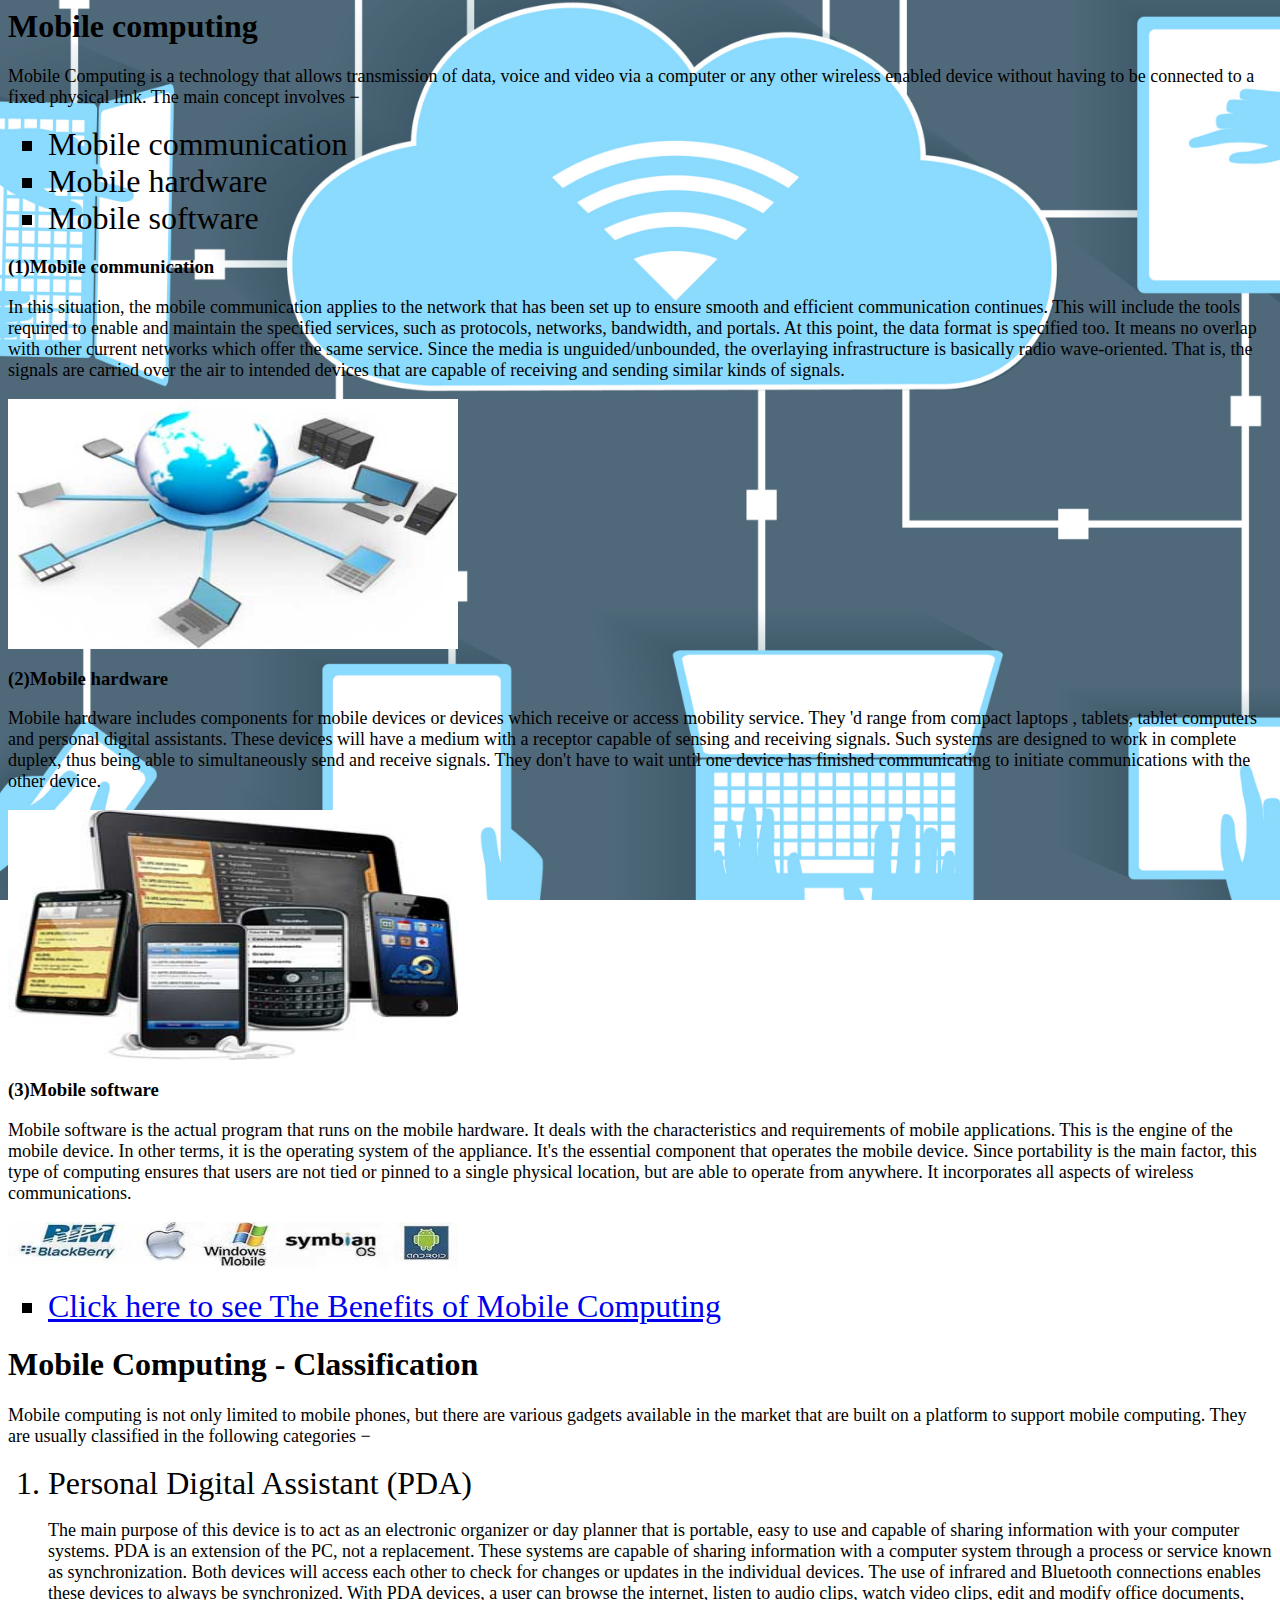
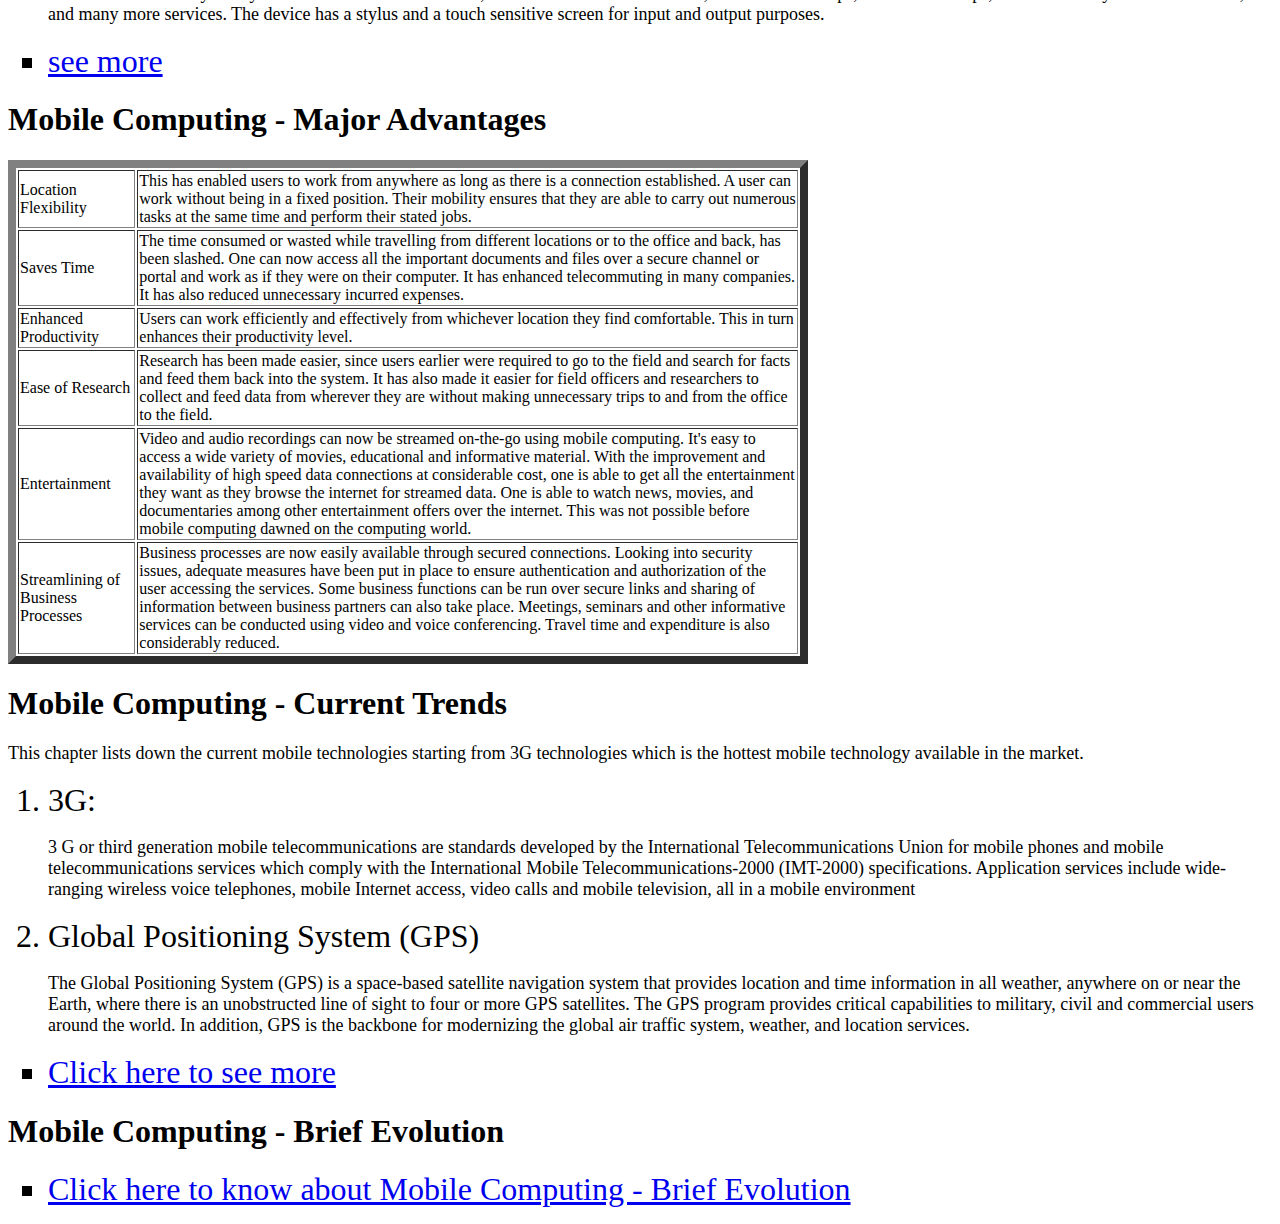
<file: index.html>
<html> 
	<head> 
	<meta charset="utf-8"> 
	<title> Mobile computing  </title> 
	<link rel="stylesheet" href="sss.CSS" /> 
</head> 
	<body class="qq" > 
	<div >
		<h1 >Mobile computing </h1>
	<p>Mobile Computing is a technology that allows transmission of data, voice and video via a computer or any other wireless enabled device without having to be connected to a fixed physical link. The main concept involves −</p>
<ul>
	<li>	Mobile communication</li>
	<li>	Mobile hardware</li>
	<li>Mobile software</li>
</ul>
<h3>(1)Mobile communication</h3>
<p>In this situation, the mobile communication applies to the network that has been set up to ensure smooth and efficient communication continues. This will include the tools required to enable and maintain the specified services, such as protocols, networks, bandwidth, and portals. At this point, the data format is specified too. It means no overlap with other current networks which offer the same service.
Since the media is unguided/unbounded, the overlaying infrastructure is basically radio wave-oriented. That is, the signals are carried over the air to intended devices that are capable of receiving and sending similar kinds of signals.
</p>
<img src ="n.jpg" width="450" height="250" >

<h3>(2)Mobile hardware</h3>
<p>Mobile hardware includes components for mobile devices or devices which receive or access mobility service. They 'd range from compact laptops , tablets, tablet computers and personal digital assistants. These devices will have a medium with a receptor capable of sensing and receiving signals. Such systems are designed to work in complete duplex, thus being able to simultaneously send and receive signals. They don't have to wait until one device has finished communicating to initiate communications with the other device.</p>
<img src ="b.jpg" width="450" height="250" >
<h3>(3)Mobile software</h3>
<p>Mobile software is the actual program that runs on the mobile hardware. It deals with the characteristics and requirements of mobile applications. This is the engine of the mobile device. In other terms, it is the operating system of the appliance. It's the essential component that operates the mobile device. Since portability is the main factor, this type of computing ensures that users are not tied or pinned to a single physical location, but are able to operate from anywhere. It incorporates all aspects of wireless communications.</p>
<img src ="v.jpg" width="450" height="50" 
<nav>
			<ul  >
               <li > <a href=" benefits.HTML"> Click here to see The Benefits of Mobile Computing</a>
			   
			   </li>
			</ul>
</nav>
<h1>Mobile Computing - Classification</h1>
<p>Mobile computing is not only limited to mobile phones, but there are various gadgets available in the market that are built on a platform to support mobile computing. They are usually classified in the following categories −</p>
<ol>
	<li>Personal Digital Assistant (PDA)
		<p>The main purpose of this device is to act as an electronic organizer or day planner that is portable, easy to use and capable of sharing information with your computer systems.
PDA is an extension of the PC, not a replacement. These systems are capable of sharing information with a computer system through a process or service known as synchronization. Both devices will access each other to check for changes or updates in the individual devices. The use of infrared and Bluetooth connections enables these devices to always be synchronized. With PDA devices, a user can browse the internet, listen to audio clips, watch video clips, edit and modify office documents, and many more services. The device has a stylus and a touch sensitive screen for input and output purposes.
</p>
	</li>
		
</ol>
<nav>
			<ul  >
               <li > <a href=" more.HTML"> see more</a>
			   
			   </li>
			</ul>
</nav>
<h1>Mobile Computing - Major Advantages</h1>
		<table border="8" width="800"> 
	
	
	<tr>
	<td>Location Flexibility</td> 
	<td>This has enabled users to work from anywhere as long as there is a connection established. A user can work without being in a fixed position. Their mobility ensures that they are able to carry out numerous tasks at the same time and perform their stated jobs.</td>
	
</tr>
	<tr>
	<td>Saves Time</td> 
	<td>The time consumed or wasted while travelling from different locations or to the office and back, has been slashed. One can now access all the important documents and files over a secure channel or portal and work as if they were on their computer. It has enhanced telecommuting in many companies. It has also reduced unnecessary incurred expenses.</td>
	
</tr>
	<tr>
	<td>Enhanced Productivity</td> 
	<td>Users can work efficiently and effectively from whichever location they find comfortable. This in turn enhances their productivity level. </td>
	
</tr>
	
	<tr>
	<td>Ease of Research</td> 
	<td>Research has been made easier, since users earlier were required to go to the field and search for facts and feed them back into the system. It has also made it easier for field 
officers and researchers to collect and feed data from wherever they are without making unnecessary trips to and from the office to the field.
 </td>
	
</tr>
	
	<tr>
	<td>Entertainment</td> 
	<td>Video and audio recordings can now be streamed on-the-go using mobile computing. It's easy to access a wide variety of movies, educational and informative material. With the improvement and availability of high speed data connections at considerable cost, one is able to get all the entertainment they want as they browse the internet for streamed data. 
One is able to watch news, movies, and documentaries among other entertainment offers over the internet. This was not possible before mobile computing dawned on the computing world.
</td>
	
</tr>
	</tr>
	<tr>
	<td>Streamlining of Business Processes</td> 
	<td>Business processes are now easily available through secured connections. Looking into security issues, adequate measures have been put in place to ensure authentication and authorization of the user accessing the services.
Some business functions can be run over secure links and sharing of information between business partners can also take place.
Meetings, seminars and other informative services can be conducted using video and voice conferencing. Travel time and expenditure is also considerably reduced.
</td>
		</table>
		<h1>Mobile Computing - Current Trends</h1>
		<p>This chapter lists down the current mobile technologies starting from 3G technologies which is the hottest mobile technology available in the market.</p>
<ol>
	<li>3G:
		<p>3 G or third generation mobile telecommunications are standards developed by the International Telecommunications Union for mobile phones and mobile telecommunications services which comply with the International Mobile Telecommunications-2000 (IMT-2000) specifications. Application services include wide-ranging wireless voice telephones, mobile Internet access, video calls and mobile television, all in a mobile environment</p>
	</li>
	<li>Global Positioning System (GPS)
		<p>The Global Positioning System (GPS) is a space-based satellite navigation system that provides location and time information in all weather, anywhere on or near the Earth, where there is an unobstructed line of sight to four or more GPS satellites. The GPS program provides critical capabilities to military, civil and commercial users around the world. In addition, GPS is the backbone for modernizing the global air traffic system, weather, and location services.</p>
	</li>
</ol>
<nav>
			<ul  >
               <li > <a href=" more1.HTML"> Click here to see more</a>
			   
			   </li>
			</ul>
</nav>
<h1>Mobile Computing - Brief Evolution </h1>
<nav>
			<ul  >
               <li > <a href=" more2.HTML"> Click here to know about Mobile Computing - Brief Evolution </a>
			   
			   </li>
			</ul>
</nav>
</div>
</body> 
	</html>
</file>
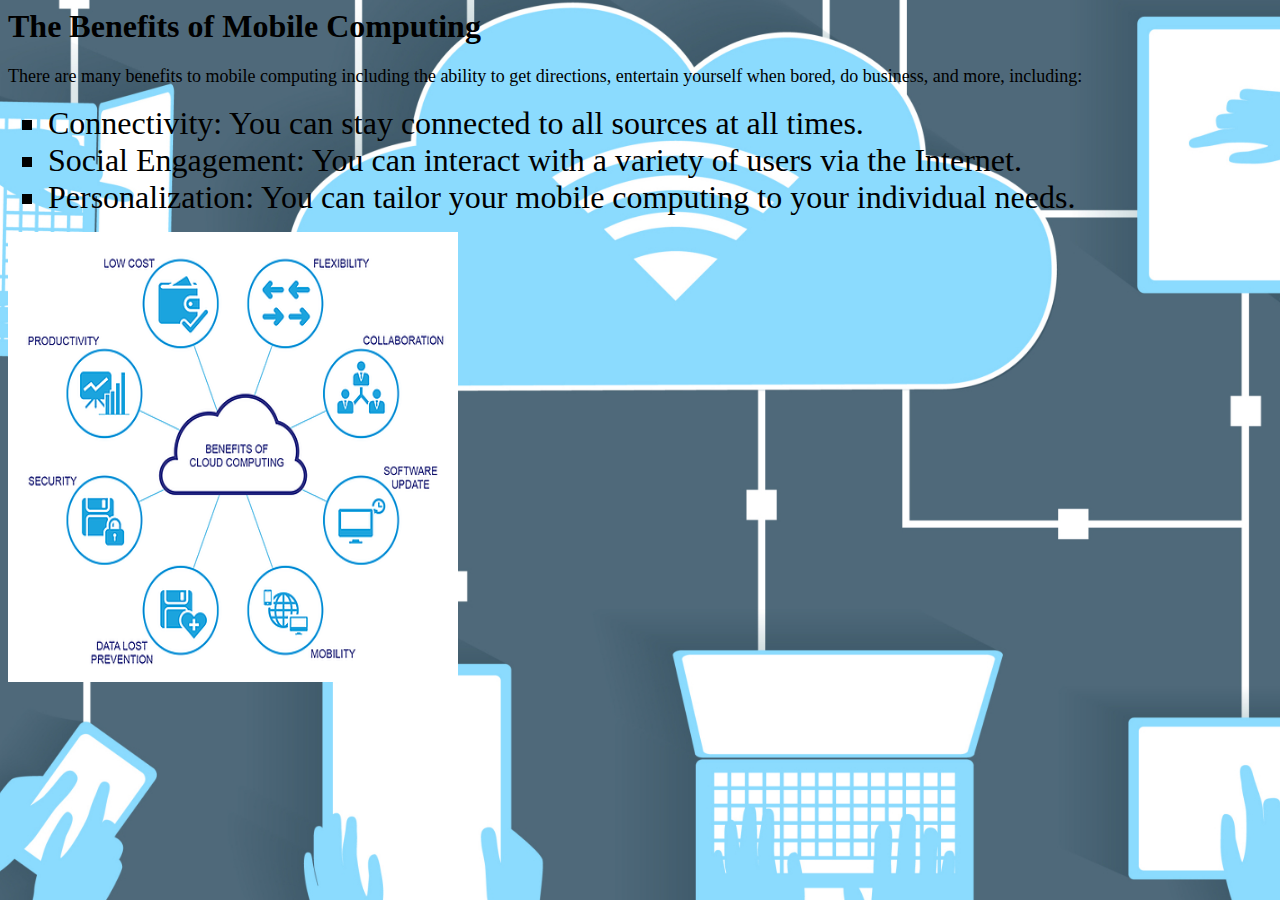
<file: benefits.HTML>
<html> 
	<head> 
	<meta charset="utf-8"> 
	<meta name="description"content"this is my website"> 
	<title> My website  </title> 
	<link rel="stylesheet" href="sss.CSS" /> 

	
	
	</head> 
	<body class="qq" >
		<h1>The Benefits of Mobile Computing</h1>
		<p>There are many benefits to mobile computing including the ability to get directions, entertain yourself when bored, do business, and more, including:</p>		
	<ul>
	<li>	Connectivity: You can stay connected to all sources at all times.</li>
	<li>	Social Engagement: You can interact with a variety of users  via the Internet.</li>
	<li>	Personalization: You can tailor your mobile computing to your individual needs.</li>
	</ul>
	<img src ="x.png" width="450" height="450" 
	</body>
	</html>
</file>
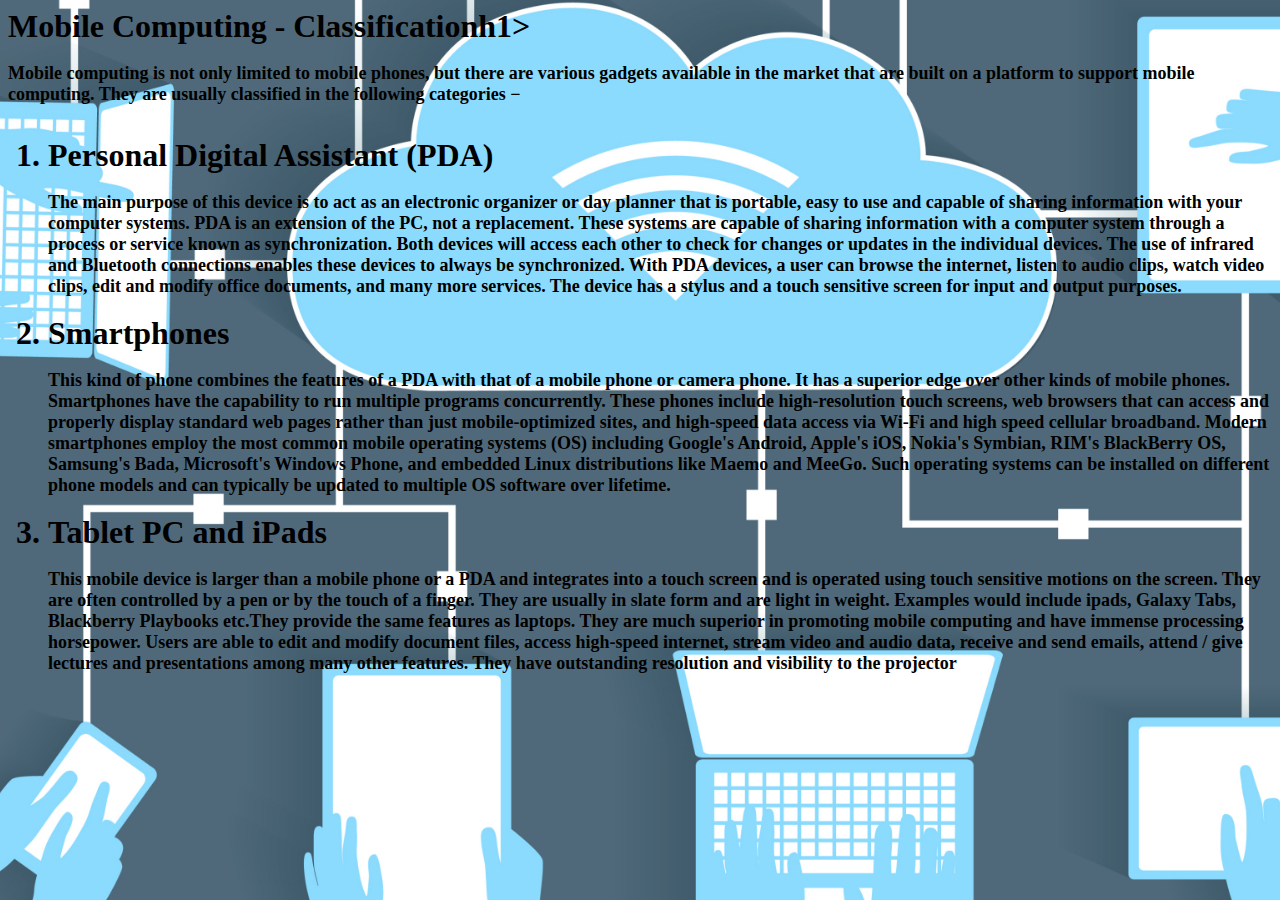
<file: more.HTML>
<html> 
	<head> 
	<meta charset="utf-8"> 
	<meta name="description"content"this is my website"> 
	<title> My website  </title> 
	<link rel="stylesheet" href="sss.CSS" /> 

	
	
	</head> 
	<body class="qq" >
		<h1>Mobile Computing - Classificationh1>
		<p>Mobile computing is not only limited to mobile phones, but there are various gadgets available in the market that are built on a platform to support mobile computing. They are usually classified in the following categories −</p>
	<ol>
		<li>Personal Digital Assistant (PDA)
			<p>The main purpose of this device is to act as an electronic organizer or day planner that is portable, easy to use and capable of sharing information with your computer systems.
PDA is an extension of the PC, not a replacement. These systems are capable of sharing information with a computer system through a process or service known as synchronization. Both devices will access each other to check for changes or updates in the individual devices. The use of infrared and Bluetooth connections enables these devices to always be synchronized. With PDA devices, a user can browse the internet, listen to audio clips, watch video clips, edit and modify office documents, and many more services. The device has a stylus and a touch sensitive screen for input and output purposes.
</p>
		</li>
		<li>Smartphones
			<p>This kind of phone combines the features of a PDA with that of a mobile phone or camera phone. It has a superior edge over other kinds of mobile phones.
Smartphones have the capability to run multiple programs concurrently. These phones include high-resolution touch screens, web browsers that can access and properly display standard web pages rather than just mobile-optimized sites, and high-speed data access via Wi-Fi and high speed cellular broadband.
Modern smartphones employ the most common mobile operating systems (OS) including Google's Android, Apple's iOS, Nokia's Symbian, RIM's BlackBerry OS, Samsung's Bada, Microsoft's Windows Phone, and embedded Linux distributions like Maemo and MeeGo. Such operating systems can be installed on different phone models and can typically be updated to multiple OS software over lifetime.
</p>
		</li>
		<li>Tablet PC and iPads
			<p>This mobile device is larger than a mobile phone or a PDA and integrates into a touch screen and is operated using touch sensitive motions on the screen. They are often controlled by a pen or by the touch of a finger. They are usually in slate form and are light in weight. Examples would include ipads, Galaxy Tabs, Blackberry Playbooks etc.They provide the same features as laptops. They are much superior in promoting mobile computing and have immense processing horsepower. Users are able to edit and modify document files, access high-speed internet, stream video and audio data, receive and send emails, attend / give lectures and presentations among many other features. They have outstanding resolution and visibility to the projector</p>
		</li>
	</ol>
	</body>
	</html>
</file>
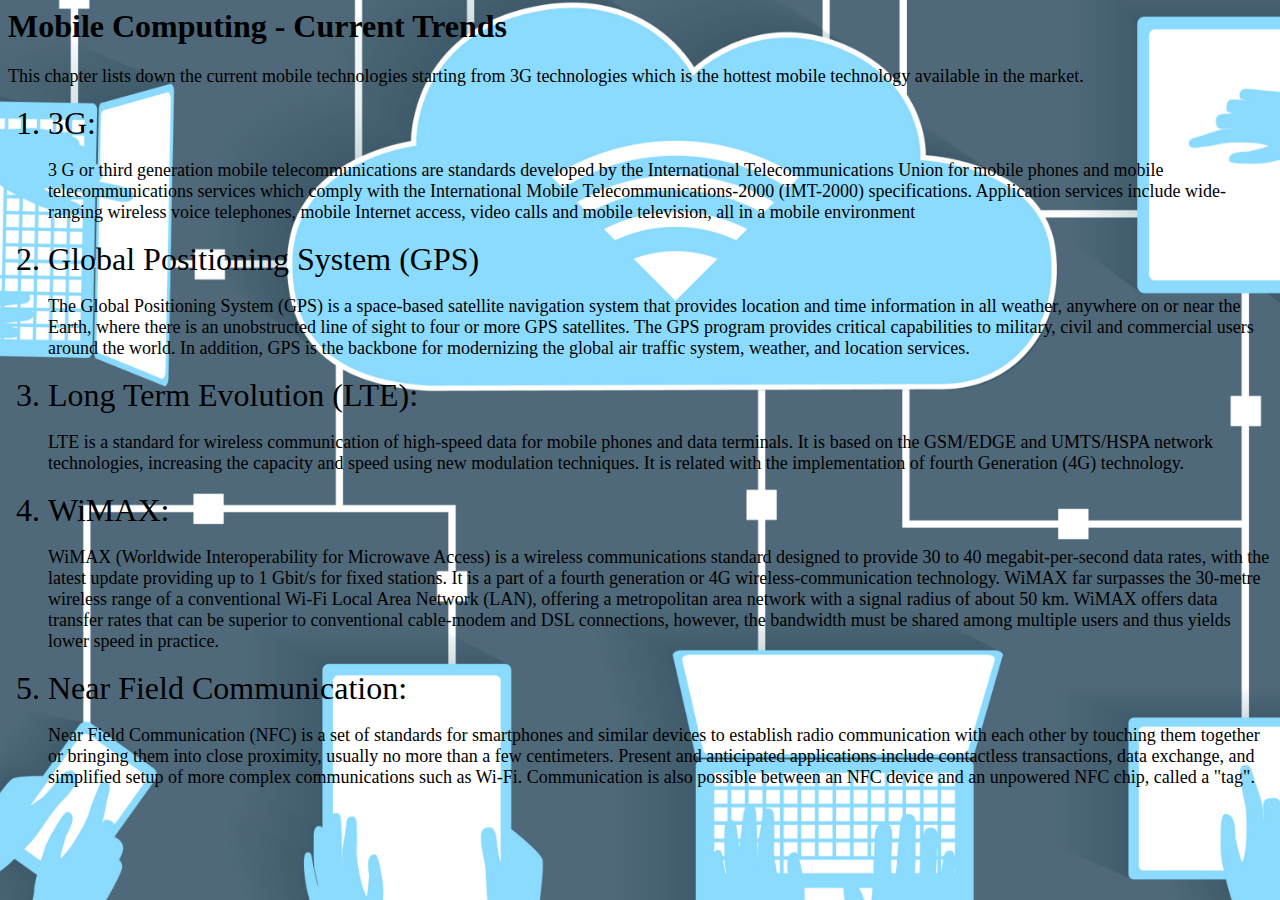
<file: more1.HTML>
<html> 
	<head> 
	<meta charset="utf-8"> 
	<meta name="description"content"this is my website"> 
	<title> My website  </title> 
	<link rel="stylesheet" href="sss.CSS" /> 

	
	
	</head> 
	<body class="qq" >
		<h1>Mobile Computing - Current Trends</h1>
		<p>This chapter lists down the current mobile technologies starting from 3G technologies which is the hottest mobile technology available in the market.</p>
		<ol>
		<li>3G:
			<p>3 G or third generation mobile telecommunications are standards developed by the International Telecommunications Union for mobile phones and mobile telecommunications services which comply with the International Mobile Telecommunications-2000 (IMT-2000) specifications. Application services include wide-ranging wireless voice telephones, mobile Internet access, video calls and mobile television, all in a mobile environment</p>
		</li>
		<li>Global Positioning System (GPS)
			<p>The Global Positioning System (GPS) is a space-based satellite navigation system that provides location and time information in all weather, anywhere on or near the Earth, where there is an unobstructed line of sight to four or more GPS satellites. The GPS program provides critical capabilities to military, civil and commercial users around the world. In addition, GPS is the backbone for modernizing the global air traffic system, weather, and location services.</p>
		</li>
		<li>Long Term Evolution (LTE):
			<p>LTE is a standard for wireless communication of high-speed data for mobile phones and data terminals. It is based on the GSM/EDGE and UMTS/HSPA network technologies, increasing the capacity and speed using new modulation techniques. It is related with the implementation of fourth Generation (4G) technology.</li>
		<li>WiMAX:
			<p>WiMAX (Worldwide Interoperability for Microwave Access) is a wireless communications standard designed to provide 30 to 40 megabit-per-second data rates, with the latest update providing up to 1 Gbit/s for fixed stations. It is a part of a fourth generation or 4G wireless-communication technology. WiMAX far surpasses the 30-metre wireless range of a conventional Wi-Fi Local Area Network (LAN), offering a metropolitan area network with a signal radius of about 50 km. WiMAX offers data transfer rates that can be superior to conventional cable-modem and DSL connections, however, the bandwidth must be shared among multiple users and thus yields lower speed in practice.
				
			</p>
		</li>
		<li>Near Field Communication:
			<p>Near Field Communication (NFC) is a set of standards for smartphones and similar devices to establish radio communication with each other by touching them together or bringing them into close proximity, usually no more than a few centimeters. Present and anticipated applications include contactless transactions, data exchange, and simplified setup of more complex communications such as Wi-Fi. Communication is also possible between an NFC device and an unpowered NFC chip, called a "tag".</p>
		</li>
	</ol>
	</body>
	</html>
</file>
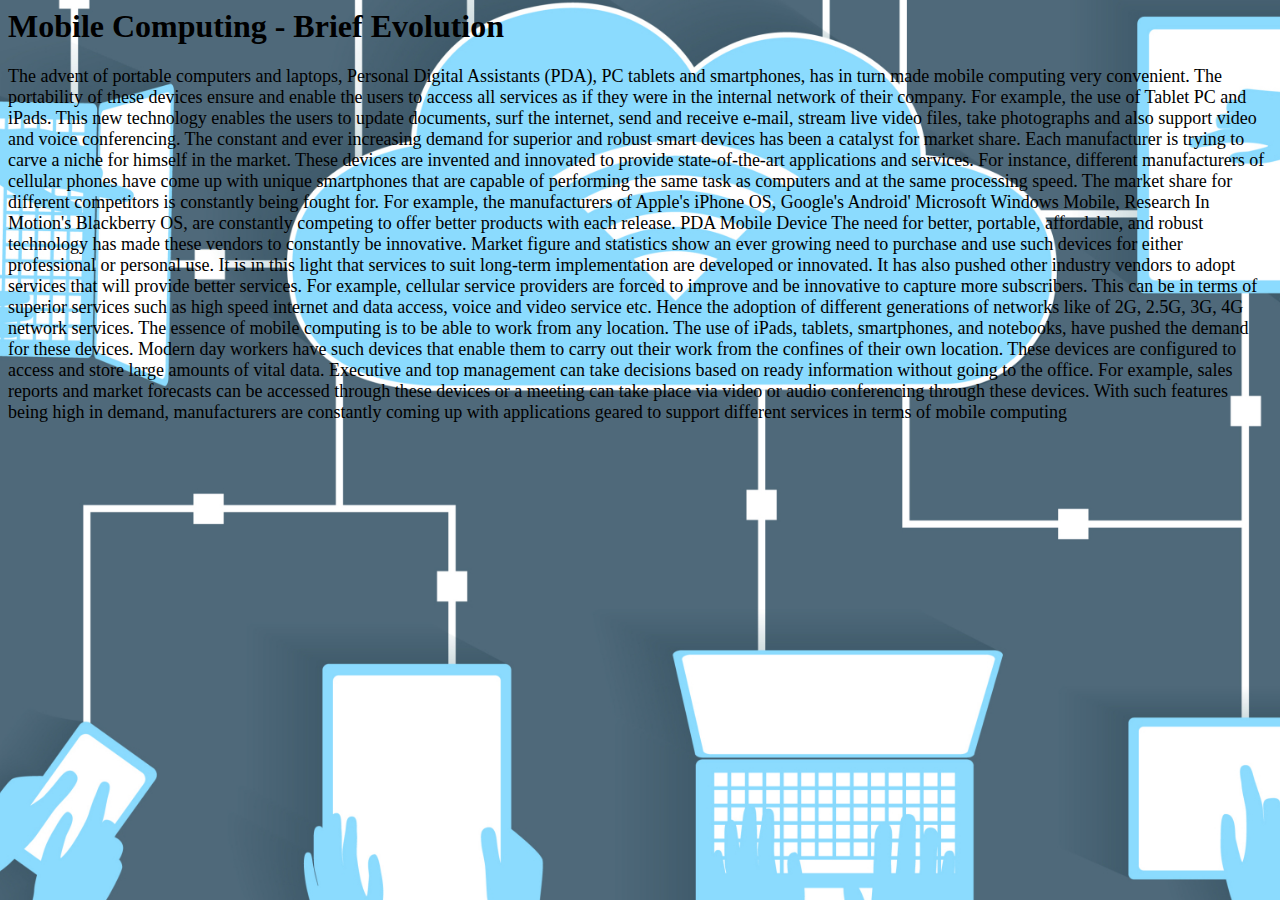
<file: more2.HTML>
<html> 
	<head> 
	<meta charset="utf-8"> 
	<meta name="description"content"this is my website"> 
	<title> My website  </title> 
	<link rel="stylesheet" href="sss.CSS" /> 

	
	
	</head> 
	<body class="qq" >
		<h1>Mobile Computing - Brief Evolution</h1>
		<p>The advent of portable computers and laptops, Personal Digital Assistants (PDA), PC tablets and smartphones, has in turn made mobile computing very convenient. The portability of these devices ensure and enable the users to access all services as if they were in the internal network of their company. For example, the use of Tablet PC and iPads. This new technology enables the users to update documents, surf the internet, send and receive e-mail, stream live video files, take photographs and also support video and voice conferencing.

The constant and ever increasing demand for superior and robust smart devices has been a catalyst for market share. Each manufacturer is trying to carve a niche for himself in the market. These devices are invented and innovated to provide state-of-the-art applications and services. For instance, different manufacturers of cellular phones have come up with unique smartphones that are capable of performing the same task as computers and at the same processing speed. The market share for different competitors is constantly being fought for. For example, the manufacturers of Apple's iPhone OS, Google's Android' Microsoft Windows Mobile, Research In Motion's Blackberry OS, are constantly competing to offer better products with each release.

PDA Mobile Device
The need for better, portable, affordable, and robust technology has made these vendors to constantly be innovative. Market figure and statistics show an ever growing need to purchase and use such devices for either professional or personal use. It is in this light that services to suit long-term implementation are developed or innovated. It has also pushed other industry vendors to adopt services that will provide better services. For example, cellular service providers are forced to improve and be innovative to capture more subscribers. This can be in terms of superior services such as high speed internet and data access, voice and video service etc. Hence the adoption of different generations of networks like of 2G, 2.5G, 3G, 4G network services.

The essence of mobile computing is to be able to work from any location. The use of iPads, tablets, smartphones, and notebooks, have pushed the demand for these devices. Modern day workers have such devices that enable them to carry out their work from the confines of their own location. These devices are configured to access and store large amounts of vital data. Executive and top management can take decisions based on ready information without going to the office. For example, sales reports and market forecasts can be accessed through these devices or a meeting can take place via video or audio conferencing through these devices. With such features being high in demand, manufacturers are constantly coming up with applications geared to support different services in terms of mobile computing</p>
		
	</body>
	</html>
</file>
<file: sss.CSS>
.qq{
    
  background-image: url('m.jpg');
  background-size: cover;
   background-attachment:fixed;
    background-position: center;
    background-repeat: no-repeat;
}
a:hover{
  font-weight:bolder;
    font-size:xx-large;
    color:yellow;
    
    
}


  ul{
    list-style-type:square;
    
  }
  li{
     font-size:xx-large;
  }
  p{
     font-size:large;
  }
</file>
